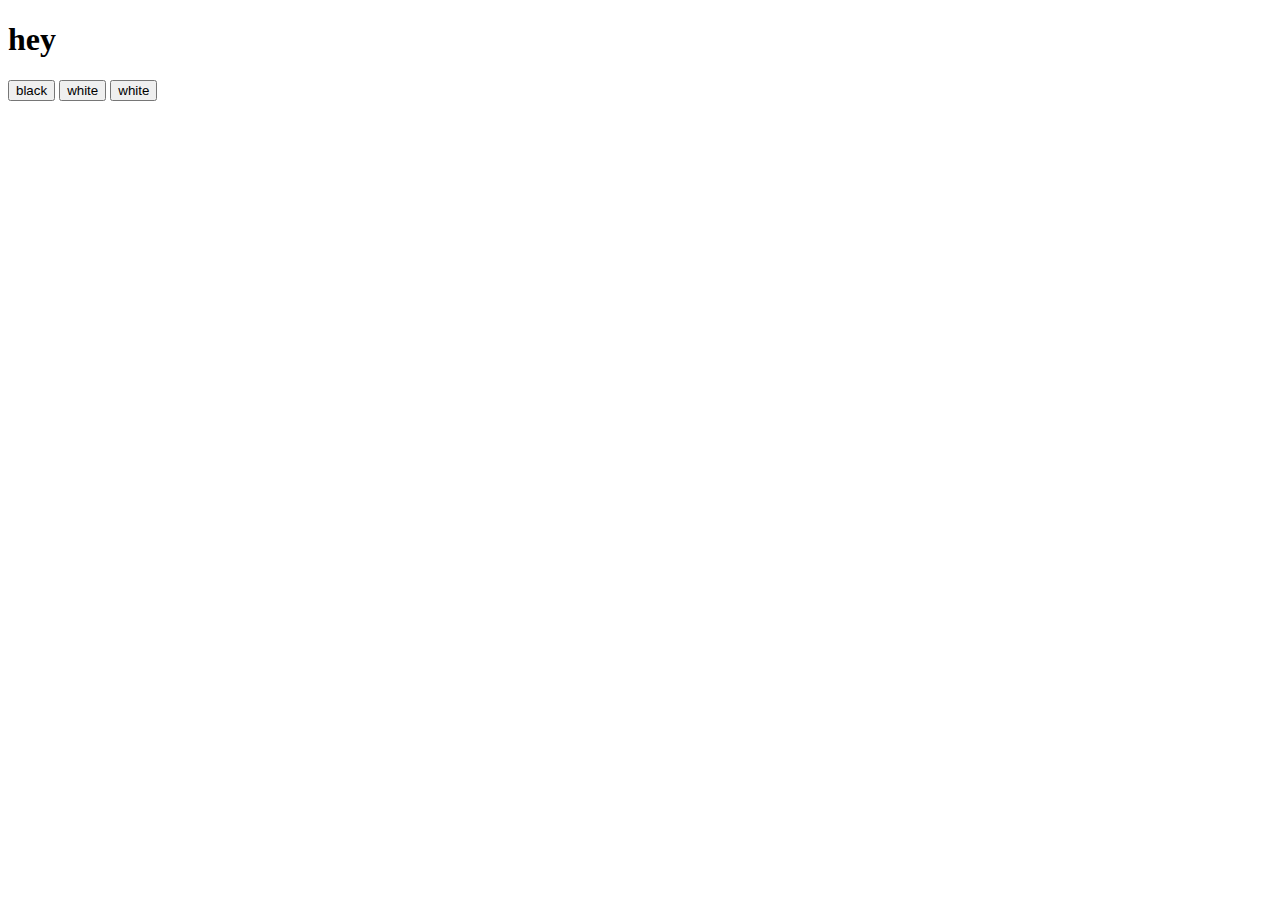
<file: 16Feb2025-DOM/index.html>
<!DOCTYPE html>
<html lang="en">
  <head>
    <meta charset="UTF-8" />
    <meta name="viewport" content="width=device-width, initial-scale=1.0" />
    <title>Document</title>
    <script src="./index.js"></script>
  </head>
  <body>
    <h1>hey</h1>
    <button onclick="changeBackgroundBlack()">black</button>
    <button onclick="changeBackgroundWhite()">white</button>
    <button onclick="changeBackground('red')">white</button>
    <script>
    //   console.log(window);
    //   console.log(window.document)
    </script>
  </body>
</html>
</file>
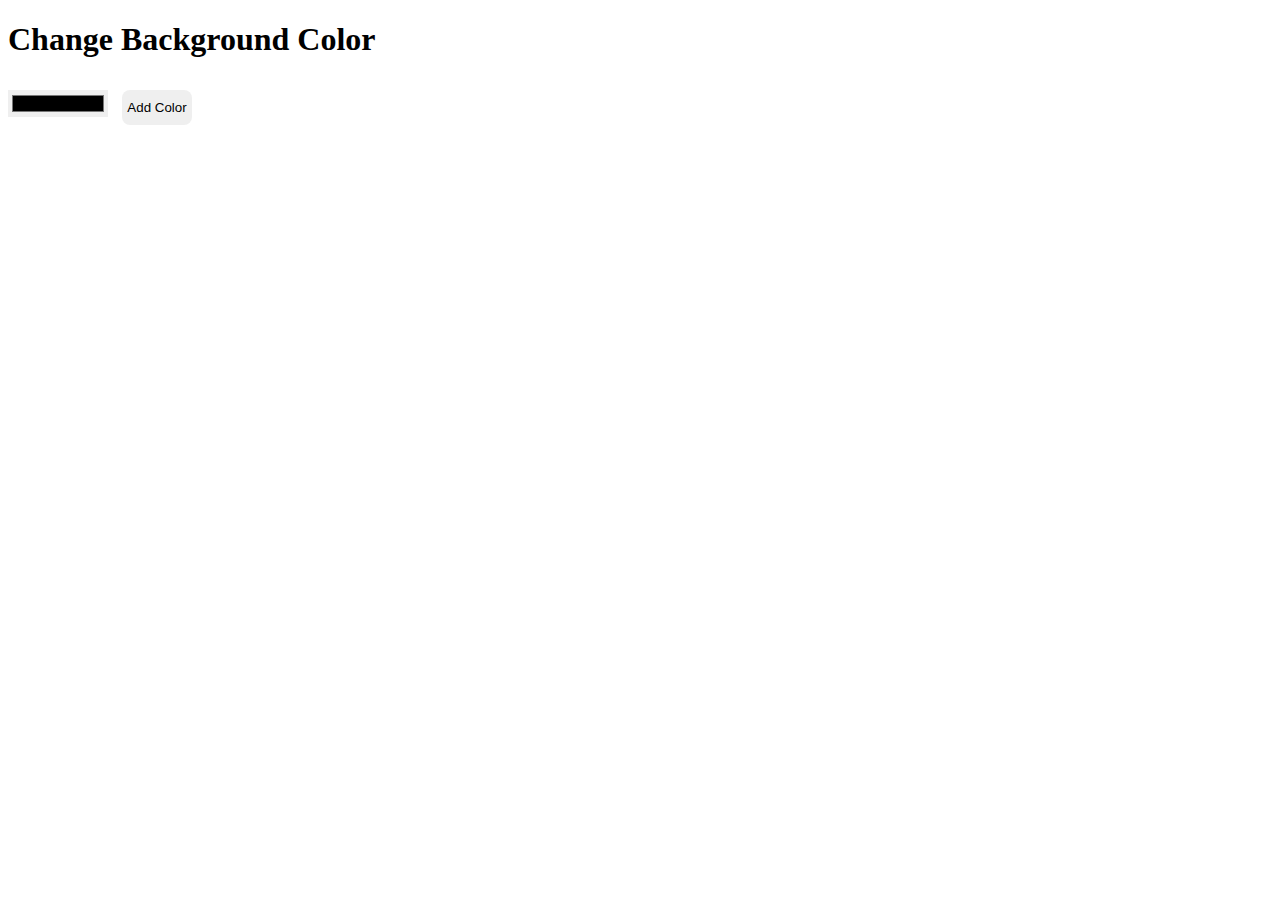
<file: clouser-project/index.html>
<!DOCTYPE html>
<html lang="en">
  <head>
    <meta charset="UTF-8" />
    <meta name="viewport" content="width=device-width, initial-scale=1.0" />
    <title>Dynamic Background Color</title>
    <link rel="stylesheet" href="style.css" />
  </head>
  <body>
    <h1 id="Header">Change Background Color</h1>

    <div id="color-container">
      <input type="color" id="input-text" placeholder="Enter a color in Hex " />
      <button class="btn" id="add-color">Add Color</button>
    </div>
    <div id="buttonContainer"></div>

    <script src="index.js"></script>
  </body>
</html>
</file>
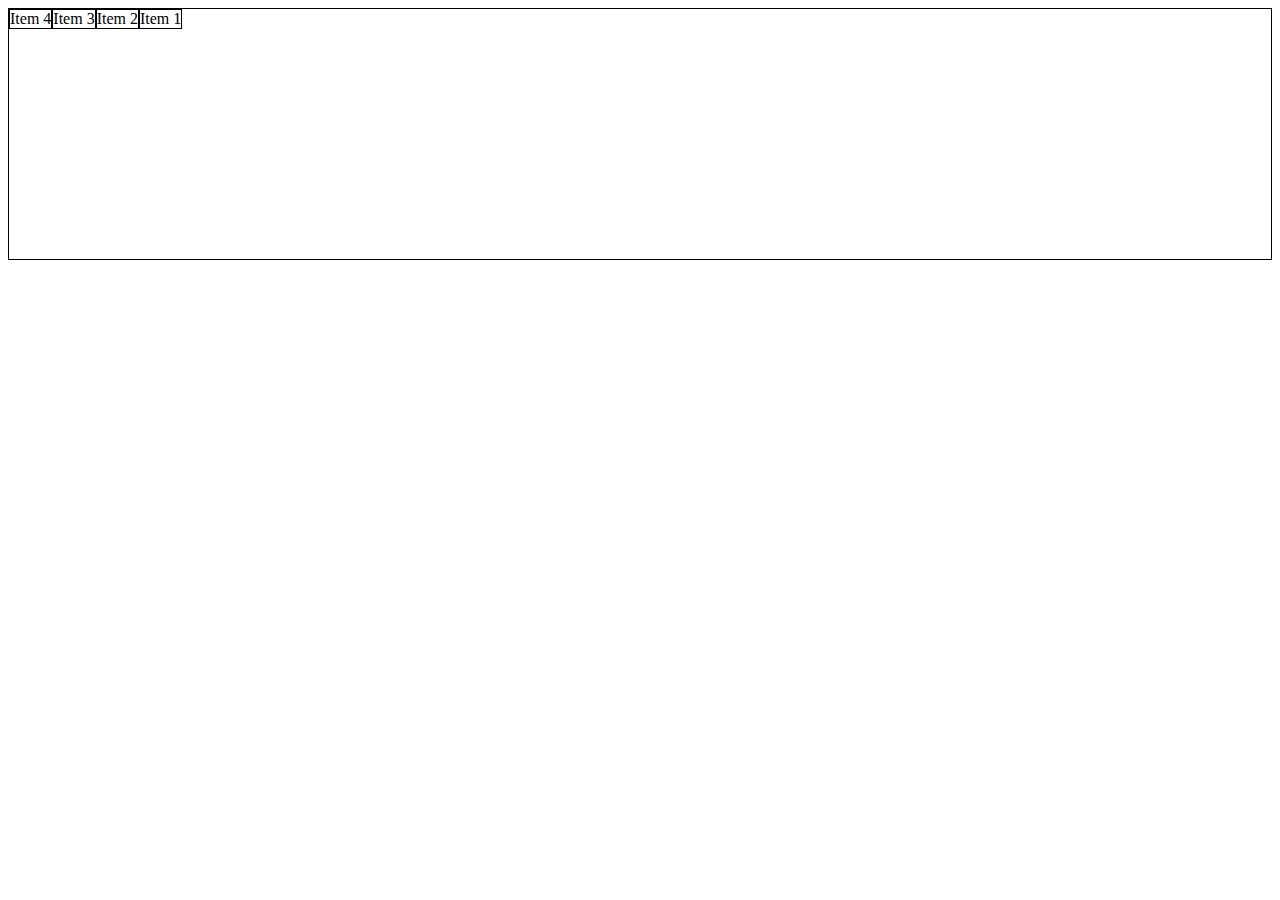
<file: cohort-1.0/cohort-1.0/css-01/index.html>
<!DOCTYPE html>
<html lang="en">
  <head>
    <meta charset="UTF-8" />
    <meta name="viewport" content="width=device-width, initial-scale=1.0" />
    <title>CSS</title>
    <style>
      div {
        border: 1px solid black;
      }

      .parent {
        height: 250px;

        display: flex;
        flex-direction: row-reverse;

        justify-content: start;
        align-items: start;
      }
    </style>
  </head>
  <body>
    <div class="parent">
      <div class="child">Item 1</div>
      <div id="child-2" class="child">Item 2</div>
      <div class="child">Item 3</div>
      <div id="child-4" class="child">Item 4</div>
    </div>
  </body>
</html>
</file>
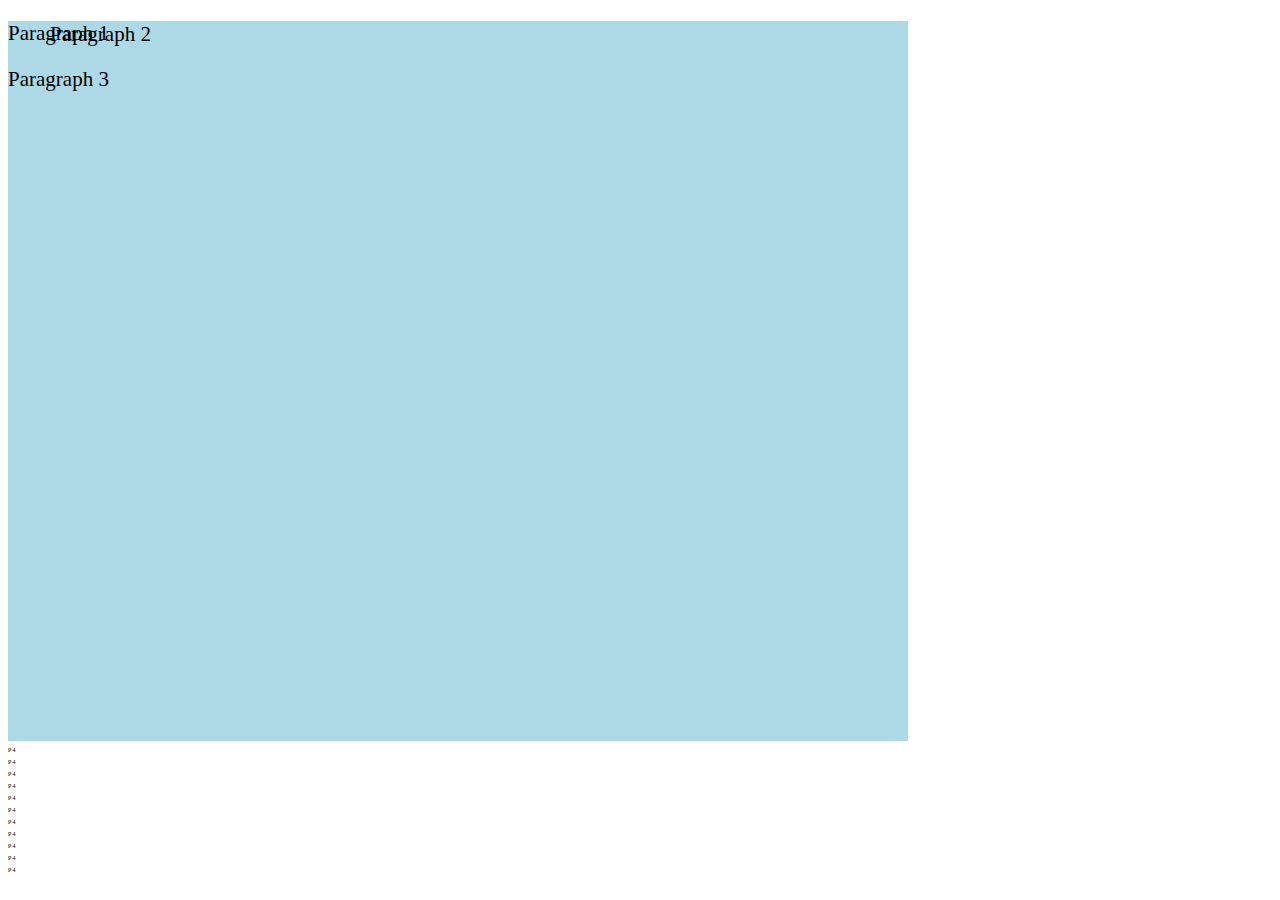
<file: cohort-1.0/cohort-1.0/css-basics/index.html>
<!DOCTYPE html>
<html lang="en">
  <head>
    <meta charset="UTF-8" />
    <meta name="viewport" content="width=device-width, initial-scale=1.0" />
    <title>Document</title>
    <style>
      * {
        box-sizing: border-box;
      }
      /* div {
        height: 200px;
        width: 100px;
        border: 10px solid red;
        padding: 20px;
      }
      #piyush {
        margin-bottom: 30px;
        width: 80%;
      }
      #piyush-inner {
        width: 80%;
        height: 50px;
      }
      #sir {
        margin-top: 20px;
      } */
      #p1 {
        font-size: 7px;
        background-color: lightblue;
        height: 80vh;
        width: 100vh;
      }
      #p2 {
        font-size: 2px;
      }
      p {
        font-size: 3em;
      }
      #my-element {
        position: absolute;
        top: 1px;
        left: 50px;
      }
    </style>
  </head>
  <body>
    <div id="p1">
      <p>Paragraph 1</p>
      <p id="my-element">Paragraph 2</p>
      <p>Paragraph 3</p>
    </div>
    <div id="p2">
      <p>P 4</p>
      <p>P 4</p>
      <p>P 4</p>
      <p>P 4</p>
      <p>P 4</p>
      <p>P 4</p>
      <p>P 4</p>
      <p>P 4</p>
      <p>P 4</p>
      <p>P 4</p>
      <p>P 4</p>
    </div>
  </body>
</html>
</file>
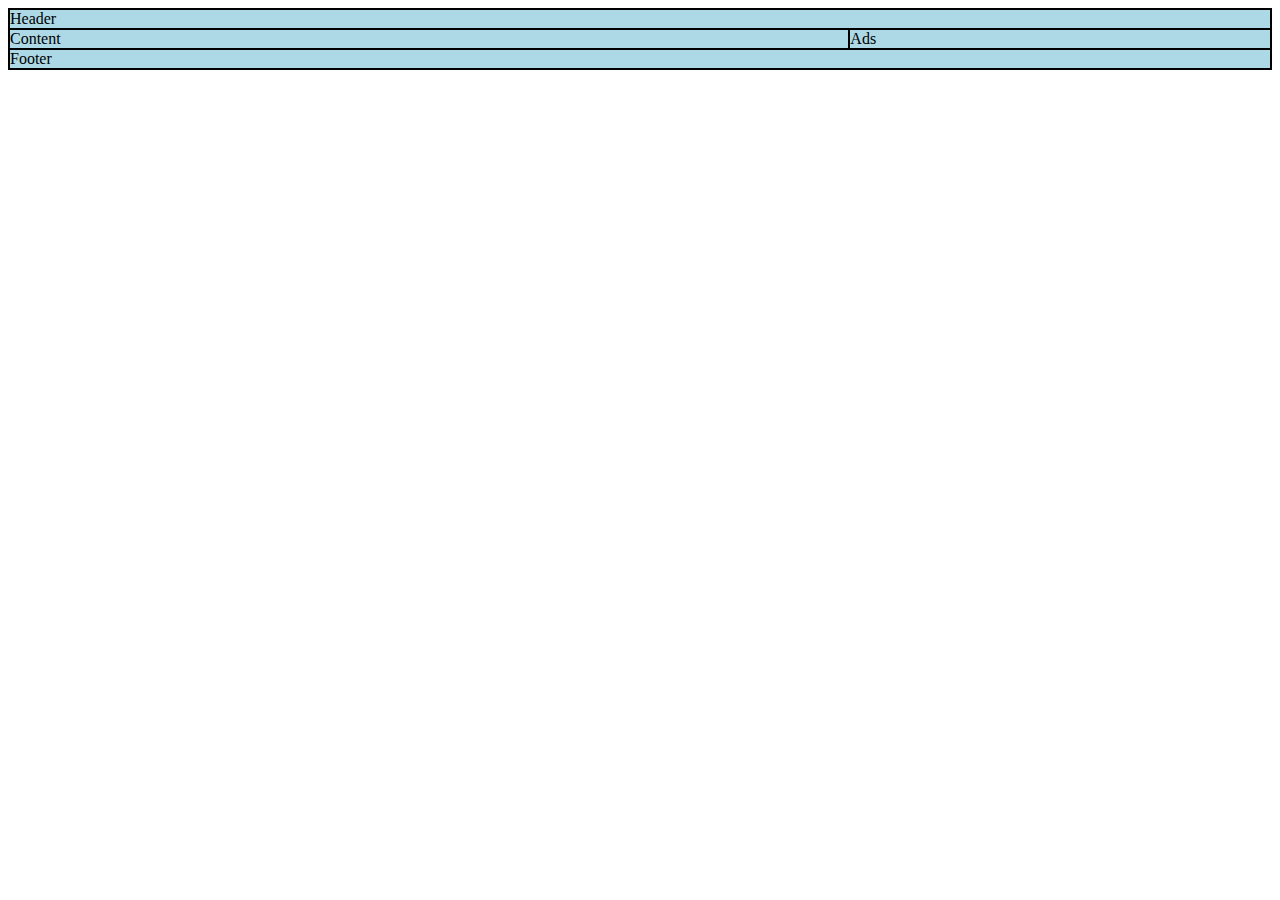
<file: cohort-1.0/cohort-1.0/css-grid/index.html>
<!DOCTYPE html>
<html lang="en">
  <head>
    <meta charset="UTF-8" />
    <meta name="viewport" content="width=device-width, initial-scale=1.0" />
    <title>Document</title>
    <style>
      .parent {
        border: 2px solid;

        display: grid;
        grid-template-rows: repeat(4, 60px);
        grid-template-columns: repeat(4, 60px);
        grid-gap: 10px;
      }
      .child {
        border: 1px dashed;
      }
      .item-1 {
        /* grid-row-start: 1;
        grid-row-end: 3;
        grid-column-start: 1;
        grid-column-end: 4; */

        /* grid-row: 1 / 3;
        grid-column: 1 / 4; */

        /* grid-area: r-start / c-start / r-end / c-end */
        grid-area: 1 / 1 / 3 / 4;
      }
      .item-5 {
        grid-row-start: 4;
        grid-row-end: 5;
        grid-column-start: 4;
        grid-column-end: 5;
      }
      .item-4 {
        grid-column-start: 1;
        grid-column-end: -2;
      }
    </style>
    <style>
      .website {
        border: 1px solid;
        display: grid;
        grid-template-areas:
          'header header header'
          'content content ads'
          'footer footer footer';
      }
      .header {
        grid-area: header;
      }
      .content {
        grid-area: content;
      }
      .ads {
        grid-area: ads;
      }
      .footer {
        grid-area: footer;
      }
      .item {
        border: 1px solid;
        background-color: lightblue;
      }
    </style>
  </head>
  <body>
    <!-- <div class="parent">
      <div class="child item-1">Item 1</div>
      <div class="child">Item 2</div>
      <div class="child">Item 3</div>
      <div class="child item-4">Item 4</div>
      <div class="child item-5">Item 5</div>
    </div> -->

    <div class="website">
      <div class="header item">Header</div>
      <div class="content item">Content</div>
      <div class="ads item">Ads</div>
      <div class="footer item">Footer</div>
    </div>
  </body>
</html>
</file>
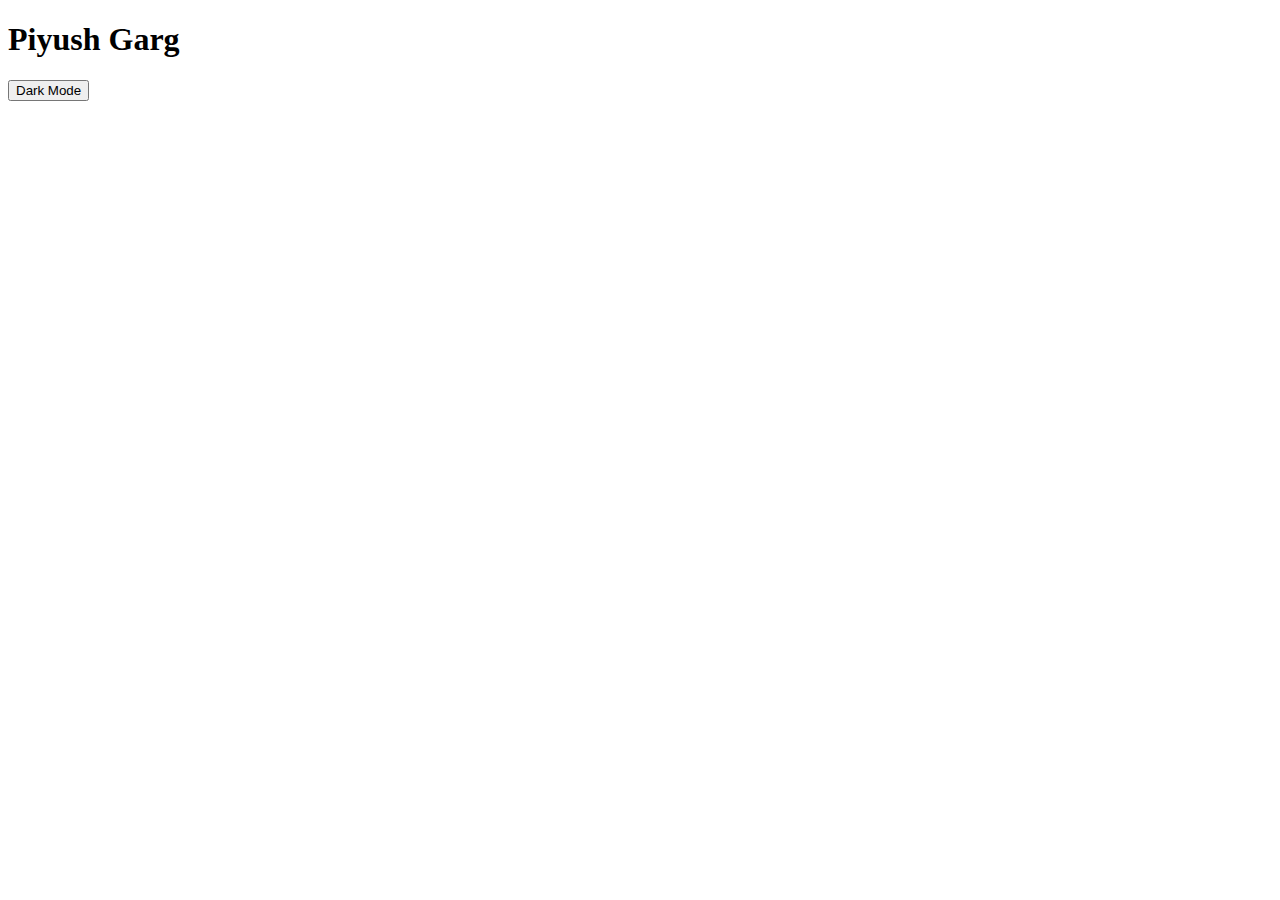
<file: cohort-1.0/cohort-1.0/dom-01/index.html>
<!DOCTYPE html>
<html lang="en">
  <head>
    <meta charset="UTF-8" />
    <meta name="viewport" content="width=device-width, initial-scale=1.0" />
    <title>Document</title>
  </head>
  <body>
    <h1>Piyush Garg</h1>
    <button id="theme-button">Dark Mode</button>
    <script src="index.js"></script>
  </body>
</html>
</file>
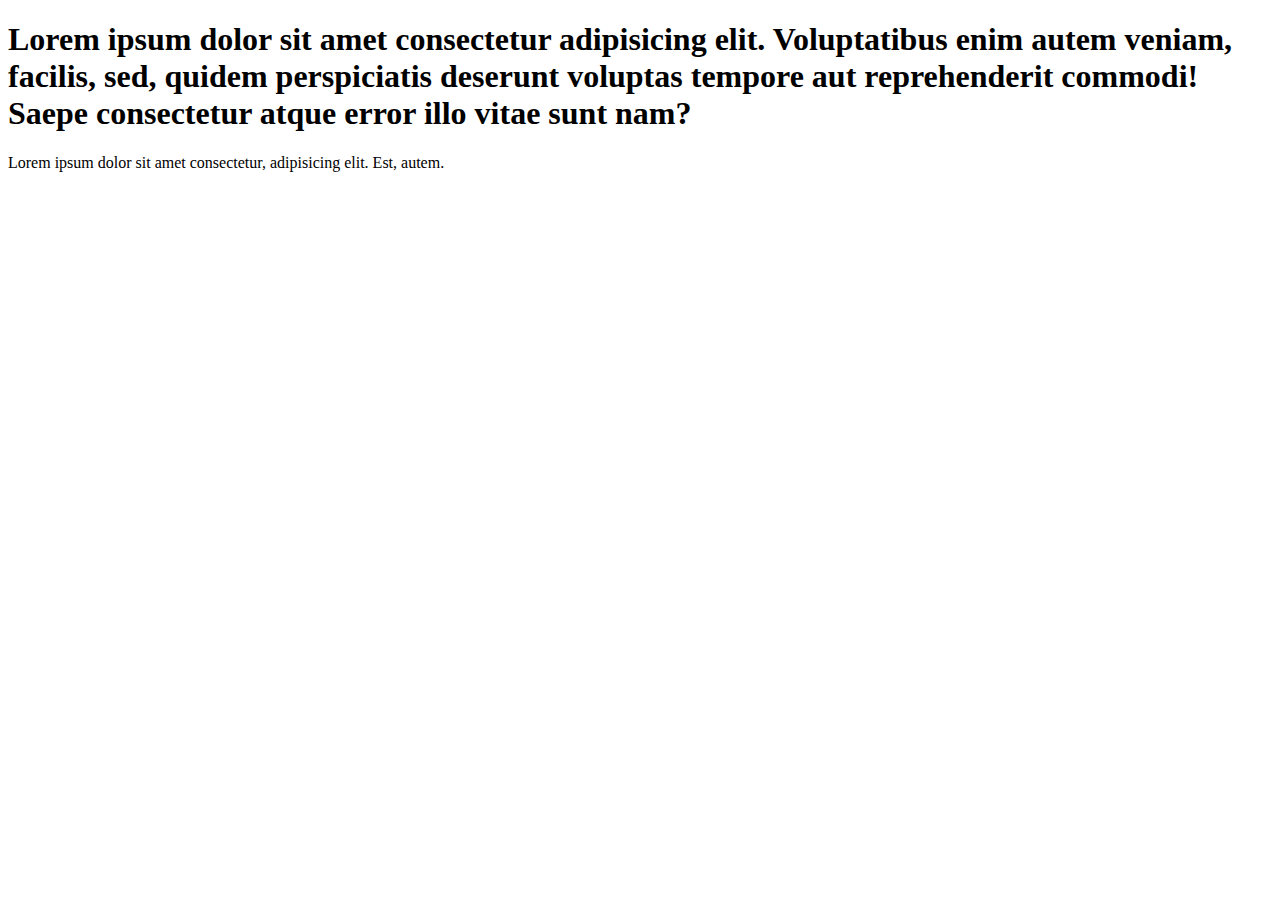
<file: html/01-chai.html>
<!DOCTYPE html>
<html lang="en">
<head>
    <meta charset="UTF-8">
    <meta name="viewport" content="width=device-width, initial-scale=1.0">
    <title>chai or code</title>
</head>
<body>
    <h1>Lorem ipsum dolor sit amet consectetur adipisicing elit. Voluptatibus enim autem veniam, facilis, sed, quidem perspiciatis deserunt voluptas tempore aut reprehenderit commodi! Saepe consectetur atque error illo vitae sunt nam?</h1>
    <p>Lorem ipsum dolor sit amet consectetur, adipisicing elit. Est, autem.</p>
</body>
</html>
</file>
<file: clouser-project/style.css>
.btn {
  margin: 10px;
  padding: 10px 5px;
  width: 70px;
  border: none;
  border-radius: 8px;
  cursor: pointer;
}

#input-text {
  width: 100px;
  border: none;
  cursor: pointer;
}
</file>
